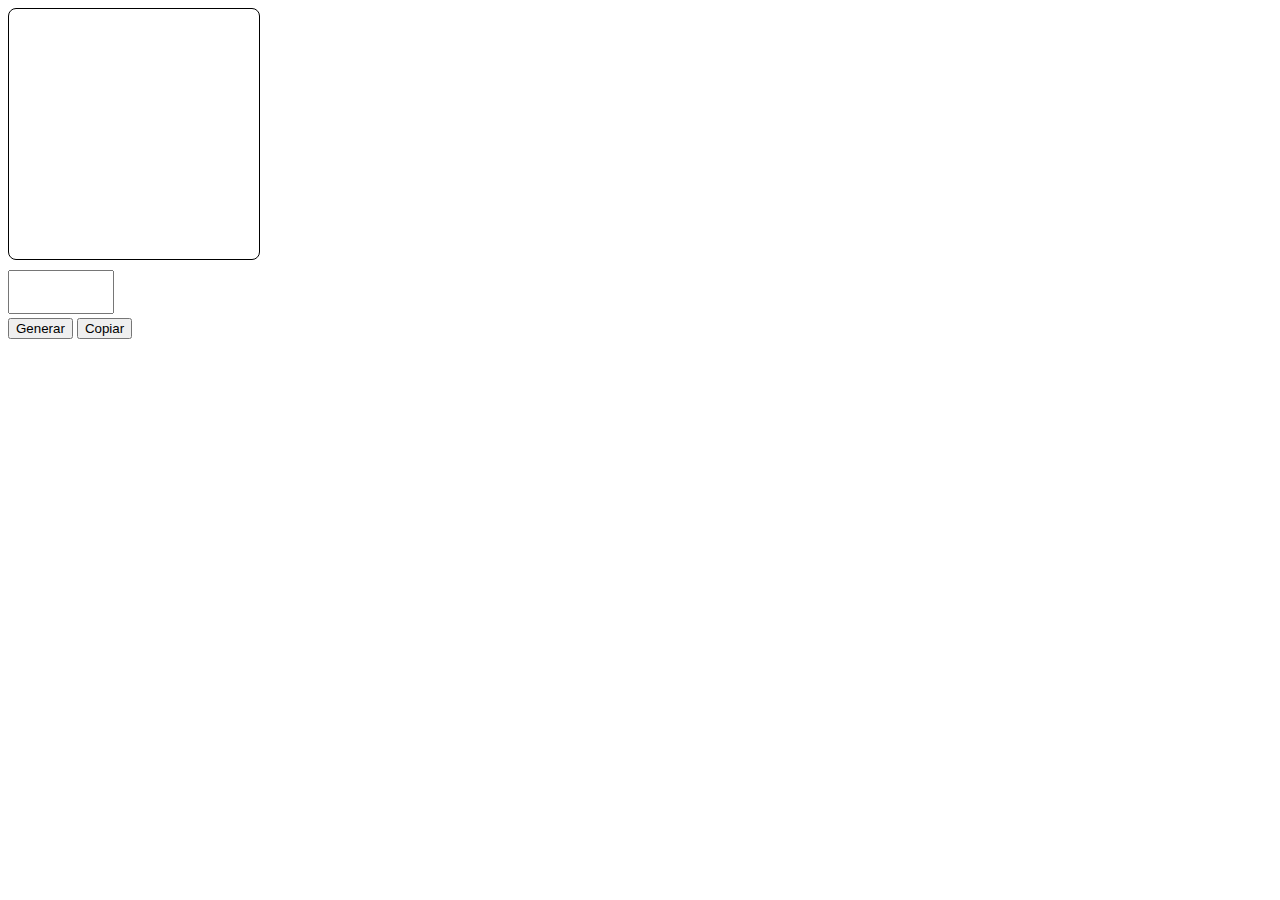
<file: index.html>
<!DOCTYPE html>
<html lang="es">
    
    <head>
        <meta charset="UTF-8">
        <meta name="viewport" content="width=device-width, initial-scale=1.0">
        <link rel="stylesheet" href="css/estilos.css">
        <script src="/js/clipboard.min.js"></script>
        <script src="/js/app.js"></script>
        <title>Generador de Colores Hexadecimales Aleatorios </title>
    </head>
    
    <body>
        <div id="contenedor">
        
        </div>
        <textarea id="codeHex"></textarea><br/>
        <button id="btn" onclick="Generar();">Generar</button>
        <button id="btn" data-clipboard-action="copy" data-clipboard-target="#codeHex">Copiar</button>
        
        
        
    
</body>

</html>
</file>
<file: css/estilos.css>
#contenedor {
  width: 250px;
  height: 250px;
  background-color: #fff;
  margin-bottom: 10px;
  font-size: 22px;
  border-radius: 8px;
  border: 1px solid #000;
}

#codeHex{
    padding-top: 10px;
    
}


textarea{
  width: 100px;
  height: 30px;
  resize: none;
  font-family: Verdana, Geneva, Tahoma, sans-serif;
  font-size: 22px;
  
}
</file>
